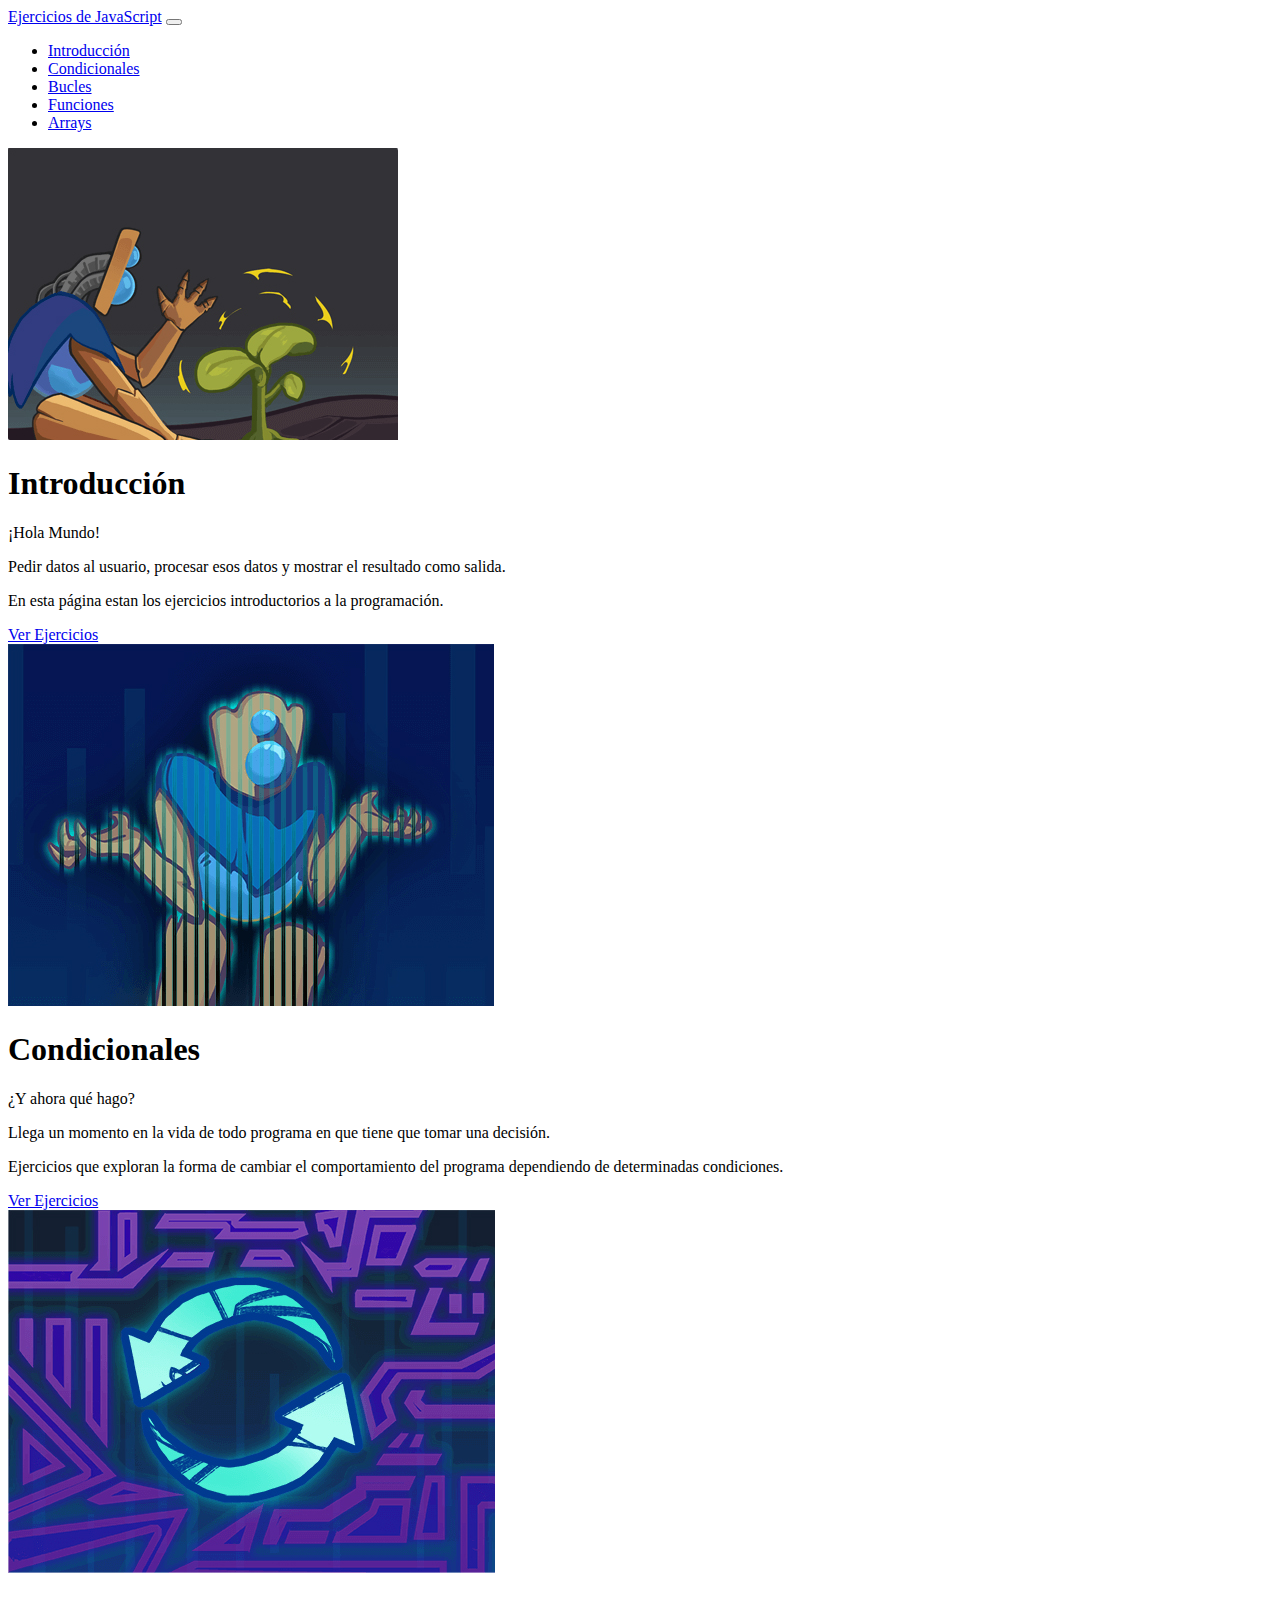
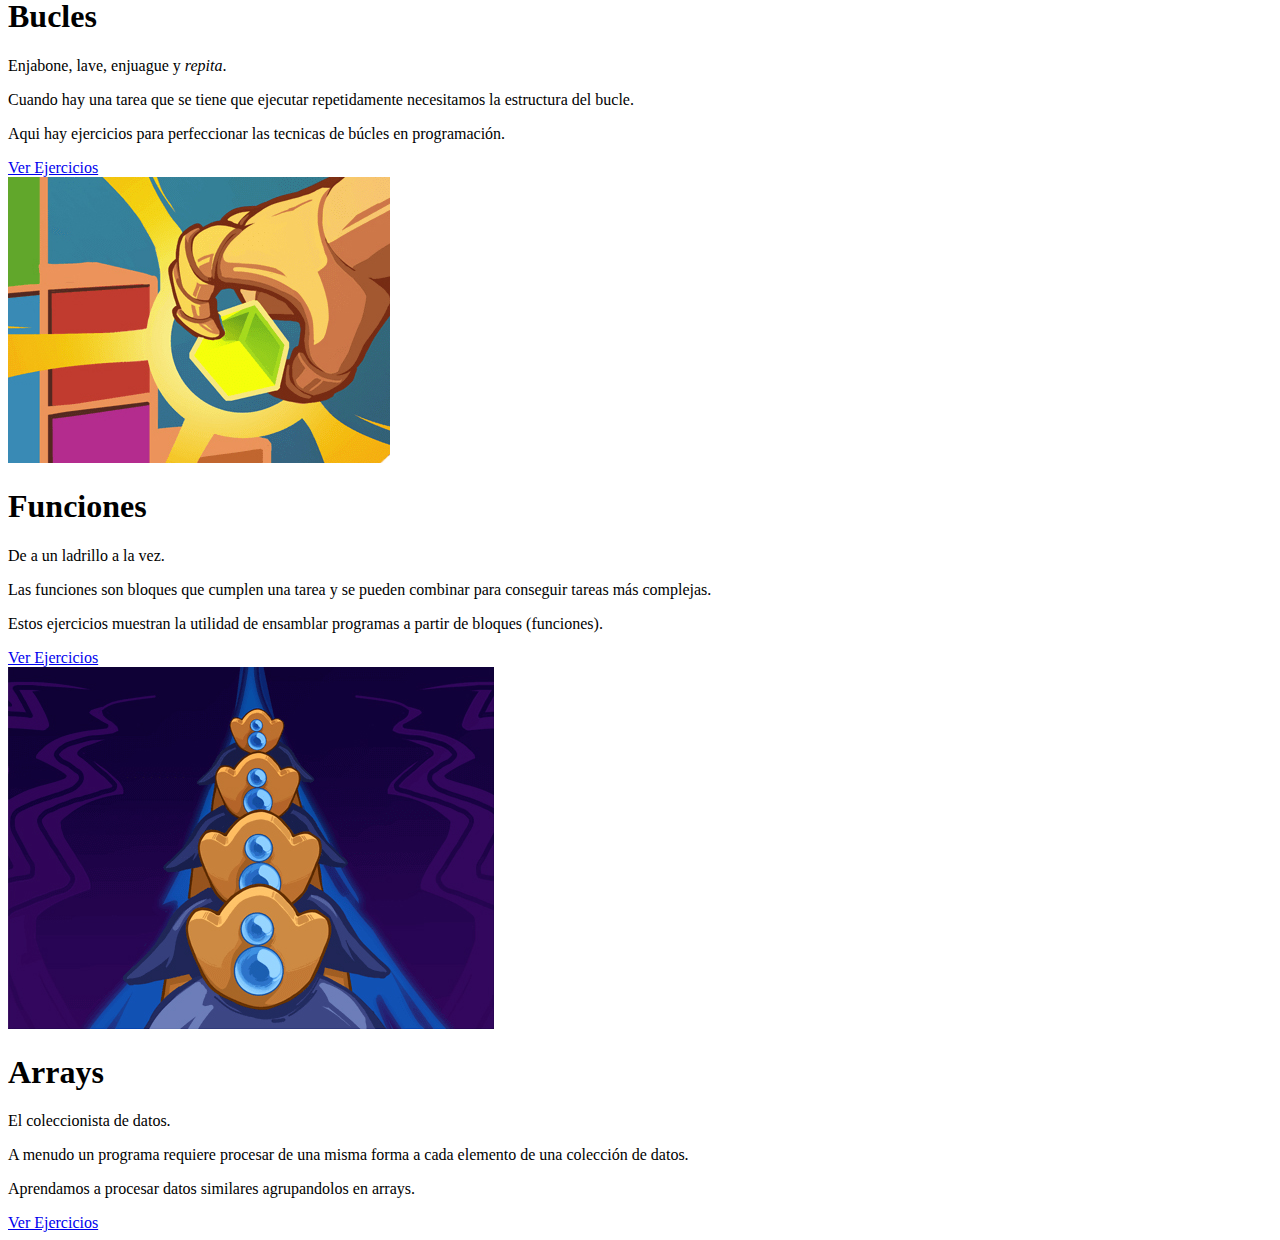
<file: index.html>
<!DOCTYPE html>
<html lang="es">

<head>
    <meta charset="UTF-8">
    <meta http-equiv="X-UA-Compatible" content="IE=edge">
    <meta name="viewport" content="width=device-width, initial-scale=1.0">
    <title>Ejercicios de JavaScript</title>

    <link rel="shortcut icon" href="./img/js-logo.svg" type="image/x-icon">
    <link href="https://cdn.jsdelivr.net/npm/bootstrap@5.3.0-alpha3/dist/css/bootstrap.min.css" rel="stylesheet" integrity="sha384-KK94CHFLLe+nY2dmCWGMq91rCGa5gtU4mk92HdvYe+M/SXH301p5ILy+dN9+nJOZ" crossorigin="anonymous">
    <!-- <link rel="stylesheet" href="./css/estilo.css"> -->
</head>

<body>
    <div class="navbar navbar-expand-md sticky-top bg-light bg-gradient shadow">
        <a class="navbar-brand fs-3 ms-3" href="./index.html">Ejercicios de JavaScript</a>
        <button class="navbar-toggler mx-3" type="button" data-bs-toggle="collapse" data-bs-target="#barra-navegacion">
            <span class="navbar-toggler-icon"></span>
        </button>
        <nav class="collapse navbar-collapse justify-content-end mx-3" id="barra-navegacion">
            <ul class="navbar-nav row gx-3">
                <li class="nav-item col">
                    <a href="./introduccion.html" class="nav-link">Introducción</a>
                </li>
                <li class="nav-item col">
                    <a href="./condicionales.html" class="nav-link">Condicionales</a>
                </li>
                <li class="nav-item col">
                    <a href="./bucles.html" class="nav-link">Bucles</a>
                </li>
                <li class="nav-item col">
                    <a href="./funciones.html" class="nav-link">Funciones</a>
                </li>
                <li class="nav-item col">
                    <a href="./arrays.html" class="nav-link">Arrays</a>
                </li>
            </ul>
        </nav>
    </div>

    <main class="container-fluid row justify-content-center bg-light bg-gradient mb-5 g-4 m-0 p-2 p-sm-3">
        <div class="col-12 col-sm-5 col-md-6 col-xl-3">
            <div class="card shadow">
                <img src="./img/introduction.jpg" alt="imagen de introduccion" class="card-img-top rounded">
                <div class="card-body">
                    <h1 class="card-title">Introducción</h1>
                    <p class="card-text">¡Hola Mundo!</p>
                    <p class="card-text">Pedir datos al usuario, procesar esos datos y mostrar el resultado como salida.</p>
                    <p class="card-text">En esta página estan los ejercicios introductorios a la programación.</p>
                    <a href="./introduccion.html" class="btn btn-primary">Ver Ejercicios</a>
                </div>
            </div>
        </div>
        <div class="col-12 col-sm-5 col-md-6 col-xl-3">
            <div class="card shadow">
                <img src="./img/condition.jpg" alt="imagen de condicionales" class="card-img-top rounded">
                <div class="card-body">
                    <h1 class="card-title">Condicionales</h1>
                    <p class="card-text">¿Y ahora qué hago?</p>
                    <p class="card-text">Llega un momento en la vida de todo programa en que tiene que tomar una decisión.</p>
                    <p class="card-text">Ejercicios que exploran la forma de cambiar el comportamiento del programa dependiendo de determinadas condiciones.</p>
                    <a href="./condicionales.html" class="btn btn-primary">Ver Ejercicios</a>
                </div>
            </div>
        </div>
        <div class="col-12 col-sm-5 col-md-6 col-xl-3">
            <div class="card shadow">
                <img src="./img/bucle.jpg" alt="imagen de bucles" class="card-img-top rounded">
                <div class="card-body">
                    <h1 class="card-title">Bucles</h1>
                    <p class="card-text">Enjabone, lave, enjuague y <em>repita</em>.</p>
                    <p class="card-text">Cuando hay una tarea que se tiene que ejecutar repetidamente necesitamos la estructura del bucle.</p>
                    <p class="card-text">Aqui hay ejercicios para perfeccionar las tecnicas de búcles en programación.</p>
                    <a href="./bucles.html" class="btn btn-primary">Ver Ejercicios</a>
                </div>
            </div>
        </div>
        <div class="col-12 col-sm-5 col-md-6 col-xl-3">
            <div class="card shadow">
                <img src="./img/functions.jpg" alt="imagen de funciones" class="card-img-top rounded">
                <div class="card-body">
                    <h1 class="card-title">Funciones</h1>
                    <p class="card-text">De a un ladrillo a la vez.</p>
                    <p class="card-text">Las funciones son bloques que cumplen una tarea y se pueden combinar para conseguir tareas más complejas.</p>
                    <p class="card-text">Estos ejercicios muestran la utilidad de ensamblar programas a partir de bloques (funciones).</p>
                    <a href="./funciones.html" class="btn btn-primary">Ver Ejercicios</a>
                </div>
            </div>
        </div>
        <div class="col-12 col-sm-5 col-md-6 col-xl-3">
            <div class="card shadow">
                <img src="./img/array.jpg" alt="coleccion de objetos similares" class="card-img-top rounded">
                <div class="card-body">
                    <h1 class="card-title">Arrays</h1>
                    <p class="card-text">El coleccionista de datos.</p>
                    <p class="card-text">A menudo un programa requiere procesar de una misma forma a cada elemento de una colección de datos.</p>
                    <p class="card-text">Aprendamos a procesar datos similares agrupandolos en arrays.</p>
                    <a href="./arrays.html" class="btn btn-primary">Ver Ejercicios</a>
                </div>
            </div>
        </div>
   </main>

    <script src="https://cdn.jsdelivr.net/npm/bootstrap@5.3.0-alpha3/dist/js/bootstrap.bundle.min.js" integrity="sha384-ENjdO4Dr2bkBIFxQpeoTz1HIcje39Wm4jDKdf19U8gI4ddQ3GYNS7NTKfAdVQSZe" crossorigin="anonymous"></script>
</body>

</html>
</file>
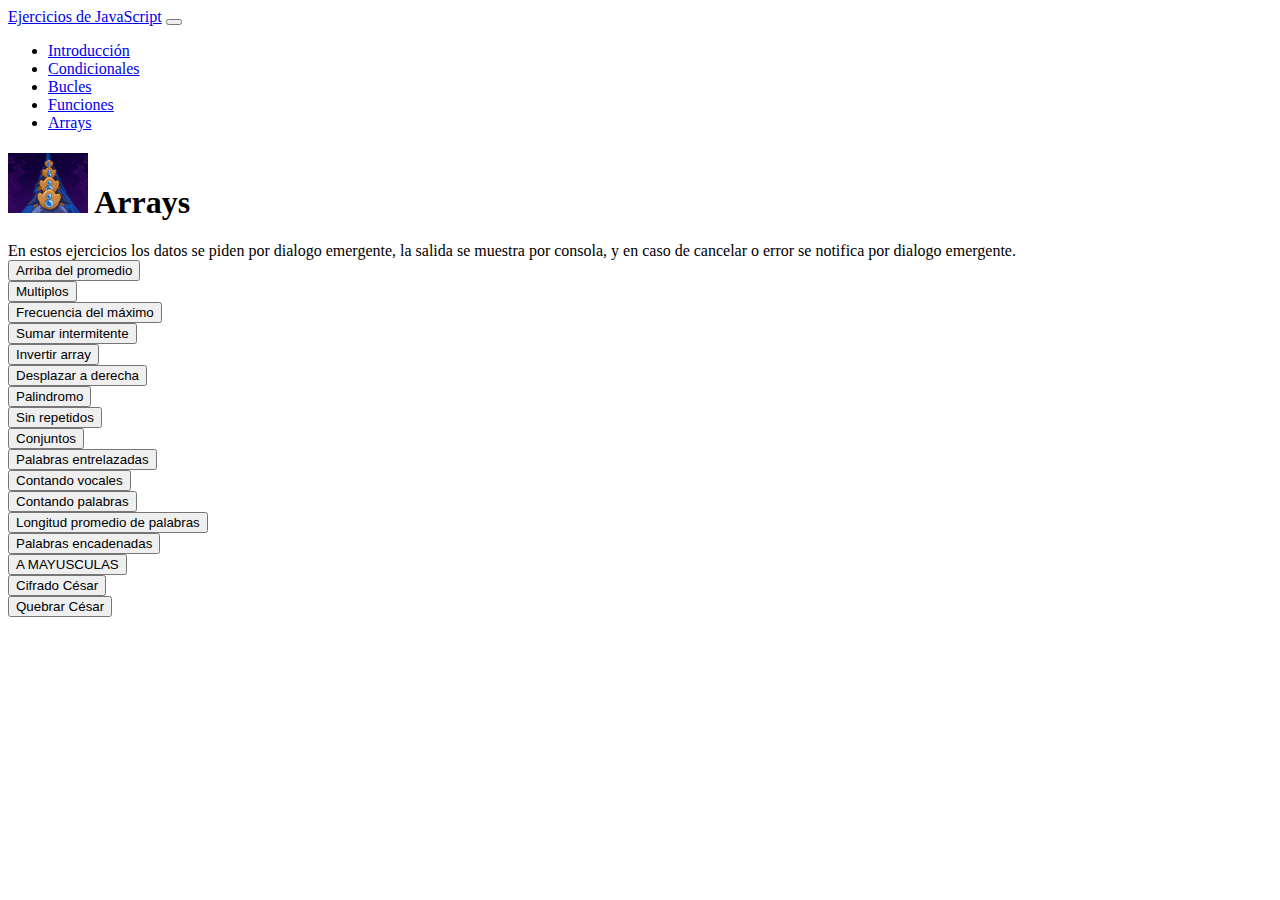
<file: arrays.html>
<!DOCTYPE html>
<html lang="es">

<head>
    <meta charset="UTF-8">
    <meta http-equiv="X-UA-Compatible" content="IE=edge">
    <meta name="viewport" content="width=device-width, initial-scale=1.0">
    <title>Ejercicios de JavaScript</title>
    
    <link rel="shortcut icon" href="./img/js-logo.svg" type="image/x-icon">
    <link href="https://cdn.jsdelivr.net/npm/bootstrap@5.3.0-alpha3/dist/css/bootstrap.min.css" rel="stylesheet" integrity="sha384-KK94CHFLLe+nY2dmCWGMq91rCGa5gtU4mk92HdvYe+M/SXH301p5ILy+dN9+nJOZ" crossorigin="anonymous">
    <link rel="stylesheet" href="./css/estilo.css">
</head>

<body class="bg-light bg-gradient">
    <header class="navbar navbar-expand-md sticky-top bg-light bg-gradient shadow mb-3">
        <a class="navbar-brand fs-3 ms-3" href="./index.html">Ejercicios de JavaScript</a>
        <button class="navbar-toggler mx-3" type="button" data-bs-toggle="collapse" data-bs-target="#barra-navegacion">
            <span class="navbar-toggler-icon"></span>
        </button>
        <nav class="collapse navbar-collapse justify-content-end mx-2" id="barra-navegacion">
            <ul class="navbar-nav row gx-2">
                <li class="nav-item col">
                    <a href="./introduccion.html" class="nav-link">Introducción</a>
                </li>
                <li class="nav-item col">
                    <a href="./condicionales.html" class="nav-link">Condicionales</a>
                </li>
                <li class="nav-item col">
                    <a href="./bucles.html" class="nav-link">Bucles</a>
                </li>
                <li class="nav-item col">
                    <a href="./funciones.html" class="nav-link">Funciones</a>
                </li>
                <li class="nav-item col">
                    <a href="./arrays.html" class="nav-link active">Arrays</a>
                </li>
            </ul>
        </nav>
    </header>

    <main class="container-fluid mb-3">
        <div class="row g-0 mb-3">
            <div class="card col-12 col-md-6 col-lg-6 col-xl-4">
                <div class="card-body">
                    <h1 class="mb-0">
                        <img class="img-titulo rounded" src="./img/array.jpg" alt="conjunto de elementos similares">
                        <span class="ps-3">Arrays</span>
                    </h1>
                    <span>En estos ejercicios los datos se piden por dialogo emergente, la salida se muestra por consola, y en caso de cancelar o error se notifica por dialogo emergente.</span>
                </div>
            </div>
        </div>
        <div class="row g-3">
            <div class="col-12 col-sm-6 col-md-4 col-lg-3">
                <input type="button" class="btn btn-outline-secondary w-100 text-center" value="Arriba del promedio" onclick="arribaDelPromedio()">
            </div>
            <div class="col-12 col-sm-6 col-md-4 col-lg-3">
                <input type="button" class="btn btn-outline-secondary w-100 text-center" value="Multiplos" onclick="multiplosDelUltimo()">
            </div>
            <div class="col-12 col-sm-6 col-md-4 col-lg-3">
                <input type="button" class="btn btn-outline-secondary w-100 text-center" value="Frecuencia del máximo" onclick="frecuenciaDelMaximo()">
            </div>
            <div class="col-12 col-sm-6 col-md-4 col-lg-3">
                <input type="button" class="btn btn-outline-secondary w-100 text-center" value="Sumar intermitente" onclick="programaSumarLugaresPares()">
            </div>
            <div class="col-12 col-sm-6 col-md-4 col-lg-3">
                <input type="button" class="btn btn-outline-secondary w-100 text-center" value="Invertir array" onclick="invertirArrayDeCaracteres()">
            </div>
            <div class="col-12 col-sm-6 col-md-4 col-lg-3">
                <input type="button" class="btn btn-outline-secondary w-100 text-center" value="Desplazar a derecha" onclick="rightShift()">
            </div>
            <div class="col-12 col-sm-6 col-md-4 col-lg-3">
                <input type="button" class="btn btn-outline-secondary w-100 text-center" value="Palindromo" onclick="programaEsPalindromo()">
            </div>
            <div class="col-12 col-sm-6 col-md-4 col-lg-3">
                <input type="button" class="btn btn-outline-secondary w-100 text-center" value="Sin repetidos" onclick="mostrarSinRepetidos()">
            </div>
            <div class="col-12 col-sm-6 col-md-4 col-lg-3">
                <input type="button" class="btn btn-outline-secondary w-100 text-center" value="Conjuntos" onclick="programaOperacionesConConjuntos()">
            </div>
            <div class="col-12 col-sm-6 col-md-4 col-lg-3">
                <input type="button" class="btn btn-outline-secondary w-100 text-center" value="Palabras entrelazadas" onclick="palabrasEntrelazadas()">
            </div>
            <div class="col-12 col-sm-6 col-md-4 col-lg-3">
                <input type="button" class="btn btn-outline-secondary w-100 text-center" value="Contando vocales" onclick="contarVocales()">
            </div>
            <div class="col-12 col-sm-6 col-md-4 col-lg-3">
                <input type="button" class="btn btn-outline-secondary w-100 text-center" value="Contando palabras" onclick="contarPalabras()">
            </div>
            <div class="col-12 col-sm-6 col-md-4 col-lg-3">
                <input type="button" class="btn btn-outline-secondary w-100 text-center" value="Longitud promedio de palabras" onclick="longitudPromedioPalabras()">
            </div>
            <div class="col-12 col-sm-6 col-md-4 col-lg-3">
                <input type="button" class="btn btn-outline-secondary w-100 text-center" value="Palabras encadenadas" onclick="palabrasEncadenadas()">
            </div>
            <div class="col-12 col-sm-6 col-md-4 col-lg-3">
                <input type="button" class="btn btn-outline-secondary w-100 text-center" value="A MAYUSCULAS" onclick="aMayusculas()">
            </div>
            <div class="col-12 col-sm-6 col-md-4 col-lg-3">
                <input type="button" class="btn btn-outline-secondary w-100 text-center" value="Cifrado César" onclick="programaCifrarCesar()">
            </div>
            <div class="col-12 col-sm-6 col-md-4 col-lg-3">
                <input type="button" class="btn btn-outline-secondary w-100 text-center" value="Quebrar César" onclick="programaDescifrarCesar()">
            </div>   
        </div>
    </main>

    <script src="./js/funciones.js"></script>
    <script src="./js/arrays.js"></script>
    <script src="https://cdn.jsdelivr.net/npm/bootstrap@5.3.0-alpha3/dist/js/bootstrap.bundle.min.js" integrity="sha384-ENjdO4Dr2bkBIFxQpeoTz1HIcje39Wm4jDKdf19U8gI4ddQ3GYNS7NTKfAdVQSZe" crossorigin="anonymous"></script>  
</body>
</html>
</file>
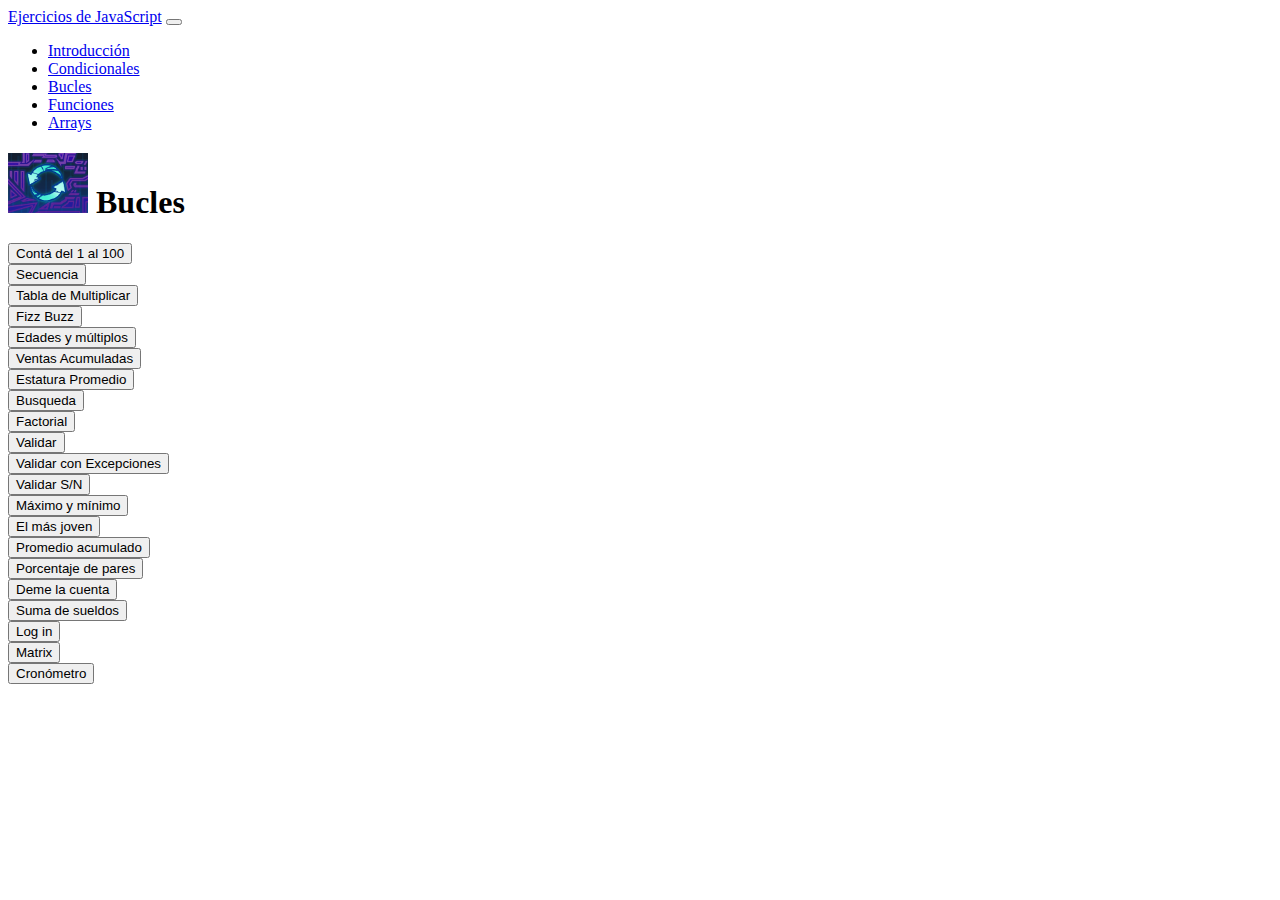
<file: bucles.html>
<!DOCTYPE html>
<html lang="es">

<head>
    <meta charset="UTF-8">
    <meta http-equiv="X-UA-Compatible" content="IE=edge">
    <meta name="viewport" content="width=device-width, initial-scale=1.0">
    <title>Ejercicios de JavaScript</title>
    
    <link rel="shortcut icon" href="./img/js-logo.svg" type="image/x-icon">
    <link href="https://cdn.jsdelivr.net/npm/bootstrap@5.3.0-alpha3/dist/css/bootstrap.min.css" rel="stylesheet" integrity="sha384-KK94CHFLLe+nY2dmCWGMq91rCGa5gtU4mk92HdvYe+M/SXH301p5ILy+dN9+nJOZ" crossorigin="anonymous">
    <link rel="stylesheet" href="./css/estilo.css">
</head>

<body class="bg-light bg-gradient">
    <header class="navbar navbar-expand-md sticky-top bg-light bg-gradient shadow mb-3">
        <a class="navbar-brand fs-3 ms-3" href="./index.html">Ejercicios de JavaScript</a>
        <button class="navbar-toggler mx-3" type="button" data-bs-toggle="collapse" data-bs-target="#barra-navegacion">
            <span class="navbar-toggler-icon"></span>
        </button>
        <nav class="collapse navbar-collapse justify-content-end mx-2" id="barra-navegacion">
            <ul class="navbar-nav row gx-2">
                <li class="nav-item col">
                    <a href="./introduccion.html" class="nav-link">Introducción</a>
                </li>
                <li class="nav-item col">
                    <a href="./condicionales.html" class="nav-link">Condicionales</a>
                </li>
                <li class="nav-item col">
                    <a href="./bucles.html" class="nav-link active">Bucles</a>
                </li>
                <li class="nav-item col">
                    <a href="./funciones.html" class="nav-link">Funciones</a>
                </li>
                <li class="nav-item col">
                    <a href="./arrays.html" class="nav-link">Arrays</a>
                </li>
            </ul>
        </nav>
    </header>

    <main class="container-fluid mb-3">
        <div class="row g-0 mb-3">
            <div class="card col-12 col-md-5 col-lg-4 col-xl-3">
                <div class="card-body">
                    <h1>
                        <img class="img-titulo rounded" src="./img/bucle.jpg" alt="flechas girando en circulos">
                        <span class="ps-3">Bucles</span>
                    </h1>
                </div>
            </div>
        </div>
        <div class="row g-3">
            <div class="col-12 col-sm-6 col-md-4 col-lg-3">
                <input type="button" class="btn btn-outline-secondary w-100 text-center" value="Contá del 1 al 100" onclick="unoAlCien()">
            </div>
            <div class="col-12 col-sm-6 col-md-4 col-lg-3">
                <input type="button" class="btn btn-outline-secondary w-100 text-center" value="Secuencia" onclick="secuencia()">
            </div>
            <div class="col-12 col-sm-6 col-md-4 col-lg-3">
                <input type="button" class="btn btn-outline-secondary w-100 text-center" value="Tabla de Multiplicar" onclick="tablaMultiplicar()">
            </div>
            <div class="col-12 col-sm-6 col-md-4 col-lg-3">
                <input type="button" class="btn btn-outline-secondary w-100 text-center" value="Fizz Buzz" onclick="fizzBuzz()">
            </div>
            <div class="col-12 col-sm-6 col-md-4 col-lg-3">
                <input type="button" class="btn btn-outline-secondary w-100 text-center" value="Edades y múltiplos" onclick="edadMultiplos()">
            </div>
            <div class="col-12 col-sm-6 col-md-4 col-lg-3">
                <input type="button" class="btn btn-outline-secondary w-100 text-center" value="Ventas Acumuladas" onclick="ventasAcumuladas()">
            </div>
            <div class="col-12 col-sm-6 col-md-4 col-lg-3">
                <input type="button" class="btn btn-outline-secondary w-100 text-center" value="Estatura Promedio" onclick="estaturaPromedio()">
            </div>
            <div class="col-12 col-sm-6 col-md-4 col-lg-3">
                <input type="button" class="btn btn-outline-secondary w-100 text-center" value="Busqueda" onclick="busqueda()">
            </div>
            <div class="col-12 col-sm-6 col-md-4 col-lg-3">
                <input type="button" class="btn btn-outline-secondary w-100 text-center" value="Factorial" onclick="factorial()">
            </div>
            <div class="col-12 col-sm-6 col-md-4 col-lg-3">
                <input type="button" class="btn btn-outline-secondary w-100 text-center" value="Validar" onclick="validar()">
            </div>
            <div class="col-12 col-sm-6 col-md-4 col-lg-3">
                <input type="button" class="btn btn-outline-secondary w-100 text-center" value="Validar con Excepciones" onclick="validarExcepciones()">
            </div>
            <div class="col-12 col-sm-6 col-md-4 col-lg-3">
                <input type="button" class="btn btn-outline-secondary w-100 text-center" value="Validar S/N" onclick="validarSiNo()">
            </div>
            <div class="col-12 col-sm-6 col-md-4 col-lg-3">
                <input type="button" class="btn btn-outline-secondary w-100 text-center" value="Máximo y mínimo" onclick="maximoMinimo()">
            </div>
            <div class="col-12 col-sm-6 col-md-4 col-lg-3">
                <input type="button" class="btn btn-outline-secondary w-100 text-center" value="El más joven" onclick="masJoven()">
            </div>
            <div class="col-12 col-sm-6 col-md-4 col-lg-3">
                <input type="button" class="btn btn-outline-secondary w-100 text-center" value="Promedio acumulado" onclick="promedioAcumulado()">
            </div>
            <div class="col-12 col-sm-6 col-md-4 col-lg-3">
                <input type="button" class="btn btn-outline-secondary w-100 text-center" value="Porcentaje de pares" onclick="porcentajePares()">
            </div>
            <div class="col-12 col-sm-6 col-md-4 col-lg-3">
                <input type="button" class="btn btn-outline-secondary w-100 text-center" value="Deme la cuenta" onclick="laCuenta()">
            </div>
            <div class="col-12 col-sm-6 col-md-4 col-lg-3">
                <input type="button" class="btn btn-outline-secondary w-100 text-center" value="Suma de sueldos" onclick="sumaSueldos()">
            </div>
            <div class="col-12 col-sm-6 col-md-4 col-lg-3">
                <input type="button" class="btn btn-outline-secondary w-100 text-center" value="Log in" onclick="login()">
            </div>
            <div class="col-12 col-sm-6 col-md-4 col-lg-3">
                <input type="button" class="btn btn-outline-secondary w-100 text-center" value="Matrix" onclick="matrix()">
            </div>
            <div class="col-12 col-sm-6 col-md-4 col-lg-3">
                <input type="button" class="btn btn-outline-secondary w-100 text-center" value="Cronómetro" onclick="timer()">
            </div>
        </div>
    </main>

    <script src="./js/bucles.js"></script>
    <script src="https://cdn.jsdelivr.net/npm/bootstrap@5.3.0-alpha3/dist/js/bootstrap.bundle.min.js" integrity="sha384-ENjdO4Dr2bkBIFxQpeoTz1HIcje39Wm4jDKdf19U8gI4ddQ3GYNS7NTKfAdVQSZe" crossorigin="anonymous"></script>  
</body>
</html>
</file>
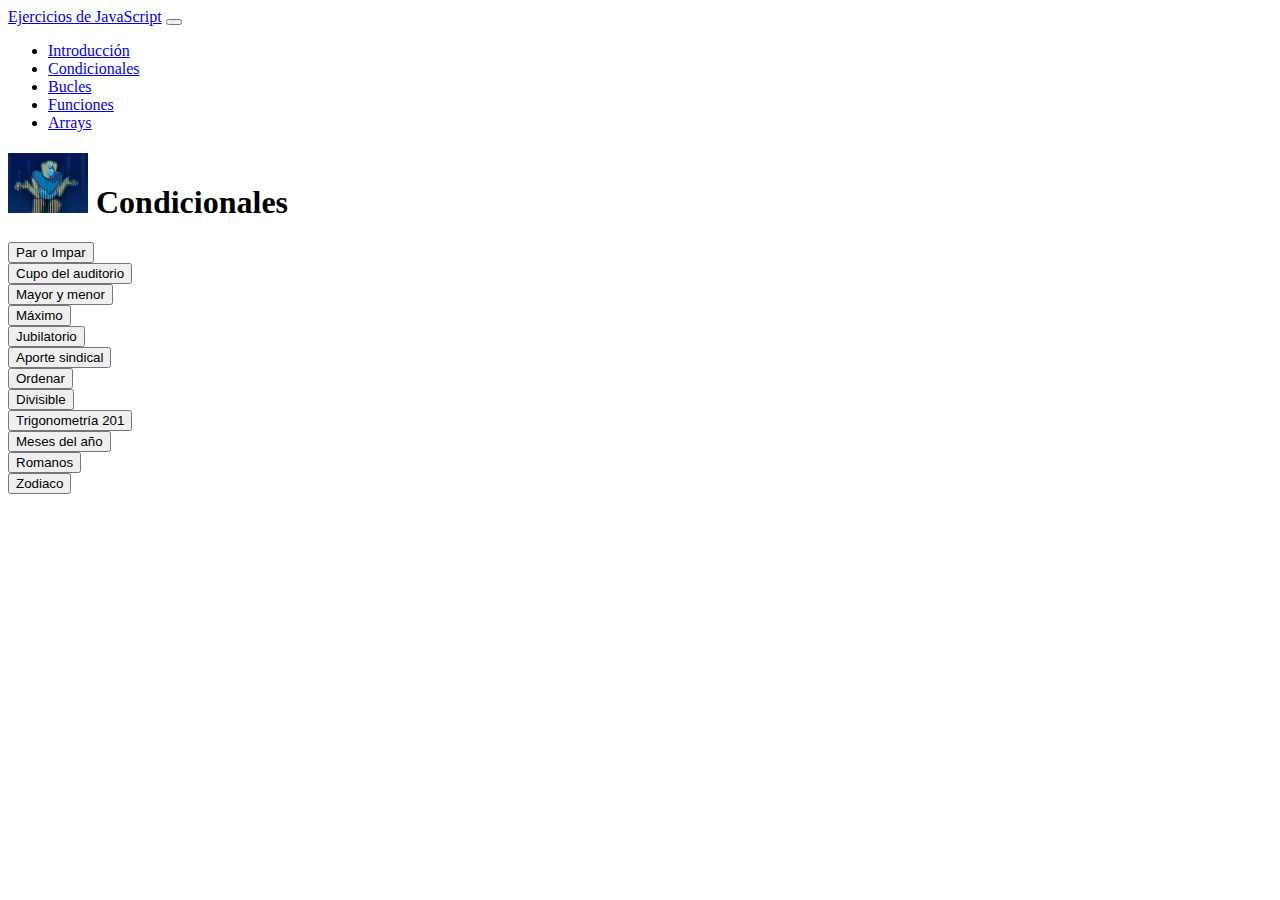
<file: condicionales.html>
<!DOCTYPE html>
<html lang="es">

<head>
    <meta charset="UTF-8">
    <meta http-equiv="X-UA-Compatible" content="IE=edge">
    <meta name="viewport" content="width=device-width, initial-scale=1.0">
    <title>Ejercicios de JavaScript</title>
    
    <link rel="shortcut icon" href="./img/js-logo.svg" type="image/x-icon">
    <link href="https://cdn.jsdelivr.net/npm/bootstrap@5.3.0-alpha3/dist/css/bootstrap.min.css" rel="stylesheet" integrity="sha384-KK94CHFLLe+nY2dmCWGMq91rCGa5gtU4mk92HdvYe+M/SXH301p5ILy+dN9+nJOZ" crossorigin="anonymous">
    <link rel="stylesheet" href="./css/estilo.css">
</head>

<body class="bg-light bg-gradient">
    <header class="navbar navbar-expand-md sticky-top bg-light bg-gradient shadow mb-3">
        <a class="navbar-brand fs-3 ms-3" href="./index.html">Ejercicios de JavaScript</a>
        <button class="navbar-toggler mx-3" type="button" data-bs-toggle="collapse" data-bs-target="#barra-navegacion">
            <span class="navbar-toggler-icon"></span>
        </button>
        <nav class="collapse navbar-collapse justify-content-end mx-2" id="barra-navegacion">
            <ul class="navbar-nav row gx-2">
                <li class="nav-item col">
                    <a href="./introduccion.html" class="nav-link">Introducción</a>
                </li>
                <li class="nav-item col">
                    <a href="./condicionales.html" class="nav-link active">Condicionales</a>
                </li>
                <li class="nav-item col">
                    <a href="./bucles.html" class="nav-link">Bucles</a>
                </li>
                <li class="nav-item col">
                    <a href="./funciones.html" class="nav-link">Funciones</a>
                </li>
                <li class="nav-item col">
                    <a href="./arrays.html" class="nav-link">Arrays</a>
                </li>
            </ul>
        </nav>
    </header>

    <main class="container-fluid mb-3">
        <div class="row g-0 mb-3">
            <div class="card col-12 col-md-6 col-lg-6 col-xl-4">
                <div class="card-body">
                    <h1>
                        <img class="img-titulo rounded" src="./img/condition.jpg" alt="robot dudando que hacer">
                        <span class="ps-3">Condicionales</span>
                    </h1>
                </div>
            </div>
        </div>
       <div class="row g-3">
            <div class="col-12 col-sm-6 col-md-4 col-lg-3">
                <input type="button" class="btn btn-outline-secondary w-100 text-center" value="Par o Impar" onclick="esPar()">
            </div>
            <div class="col-12 col-sm-6 col-md-4 col-lg-3">
                <input type="button" class="btn btn-outline-secondary w-100 text-center" value="Cupo del auditorio" onclick="cupo()">
            </div>
            <div class="col-12 col-sm-6 col-md-4 col-lg-3">
                <input type="button" class="btn btn-outline-secondary w-100 text-center" value="Mayor y menor" onclick="mayorQue()">
            </div>
            <div class="col-12 col-sm-6 col-md-4 col-lg-3">
                <input type="button" class="btn btn-outline-secondary w-100 text-center" value="Máximo" onclick="maximo()">
            </div>
            <div class="col-12 col-sm-6 col-md-4 col-lg-3">
                <input type="button" class="btn btn-outline-secondary w-100 text-center" value="Jubilatorio" onclick="jubilatorio()">
            </div>
            <div class="col-12 col-sm-6 col-md-4 col-lg-3">
                <input type="button" class="btn btn-outline-secondary w-100 text-center" value="Aporte sindical" onclick="aporte()">
            </div>
            <div class="col-12 col-sm-6 col-md-4 col-lg-3">
                <input type="button" class="btn btn-outline-secondary w-100 text-center" value="Ordenar" onclick="ordenar()">
            </div>
            <div class="col-12 col-sm-6 col-md-4 col-lg-3">
                <input type="button" class="btn btn-outline-secondary w-100 text-center" value="Divisible" onclick="divisible()">
            </div>
            <div class="col-12 col-sm-6 col-md-4 col-lg-3">
                <input type="button" class="btn btn-outline-secondary w-100 text-center" value="Trigonometría 201" onclick="trigonometria()">
            </div>
            <div class="col-12 col-sm-6 col-md-4 col-lg-3">
                <input type="button" class="btn btn-outline-secondary w-100 text-center" value="Meses del año" onclick="meses()">
            </div>
            <div class="col-12 col-sm-6 col-md-4 col-lg-3">
                <input type="button" class="btn btn-outline-secondary w-100 text-center" value="Romanos" onclick="romanos()">
            </div>
            <div class="col-12 col-sm-6 col-md-4 col-lg-3">
                <input type="button" class="btn btn-outline-secondary w-100 text-center" value="Zodiaco" onclick="zodiaco()">
            </div>
        </div>
    </main>

    <script src="./js/condicionales.js"></script>
    <script src="https://cdn.jsdelivr.net/npm/bootstrap@5.3.0-alpha3/dist/js/bootstrap.bundle.min.js" integrity="sha384-ENjdO4Dr2bkBIFxQpeoTz1HIcje39Wm4jDKdf19U8gI4ddQ3GYNS7NTKfAdVQSZe" crossorigin="anonymous"></script>  
</body>
</html>
</file>
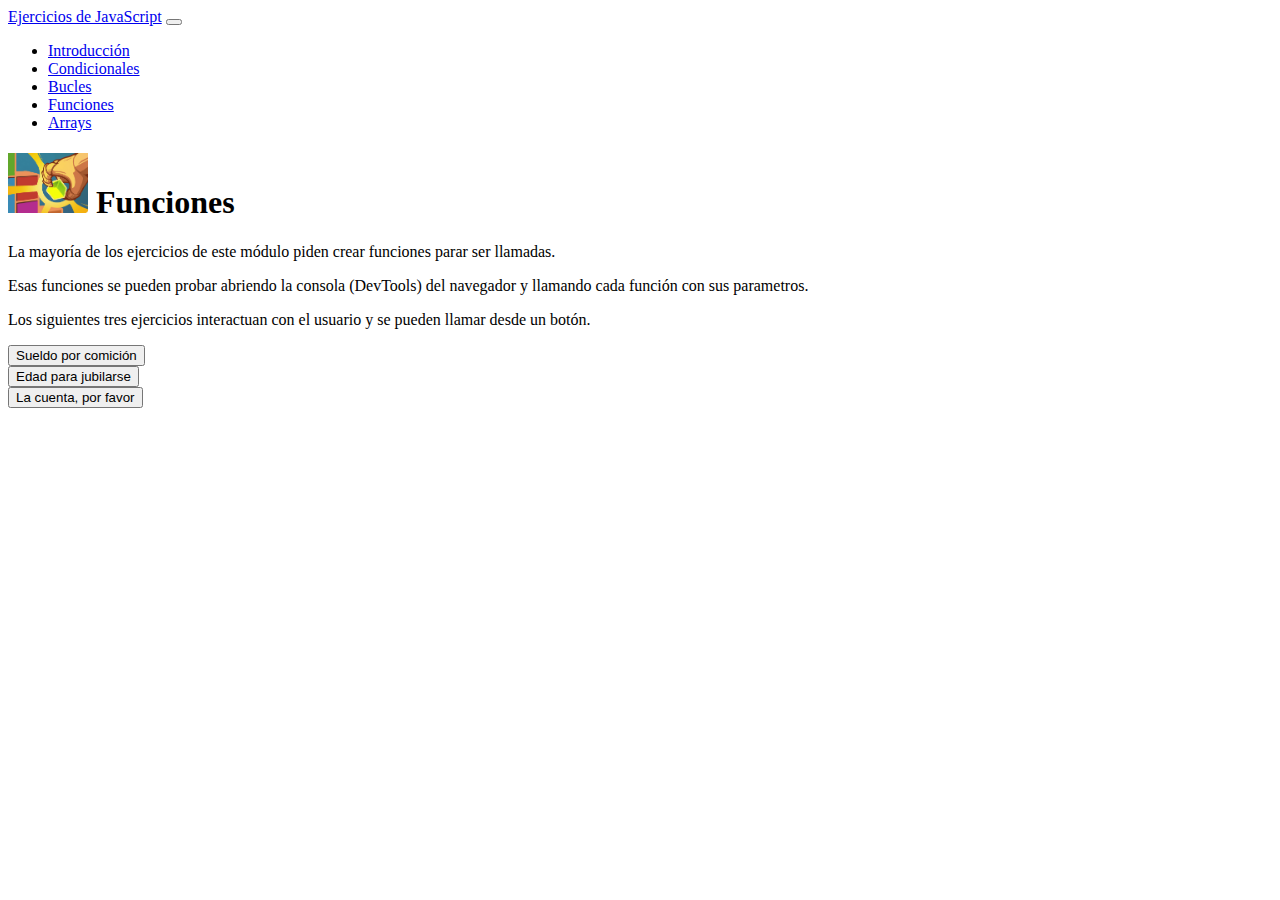
<file: funciones.html>
<!DOCTYPE html>
<html lang="es">

<head>
    <meta charset="UTF-8">
    <meta http-equiv="X-UA-Compatible" content="IE=edge">
    <meta name="viewport" content="width=device-width, initial-scale=1.0">
    <title>Ejercicios de JavaScript</title>
    
    <link rel="shortcut icon" href="./img/js-logo.svg" type="image/x-icon">
    <link href="https://cdn.jsdelivr.net/npm/bootstrap@5.3.0-alpha3/dist/css/bootstrap.min.css" rel="stylesheet" integrity="sha384-KK94CHFLLe+nY2dmCWGMq91rCGa5gtU4mk92HdvYe+M/SXH301p5ILy+dN9+nJOZ" crossorigin="anonymous">
    <link rel="stylesheet" href="./css/estilo.css">
</head>

<body class="bg-light bg-gradient">
    <header class="navbar navbar-expand-md sticky-top bg-light bg-gradient shadow mb-3">
        <a class="navbar-brand fs-3 ms-3" href="./index.html">Ejercicios de JavaScript</a>
        <button class="navbar-toggler mx-3" type="button" data-bs-toggle="collapse" data-bs-target="#barra-navegacion">
            <span class="navbar-toggler-icon"></span>
        </button>
        <nav class="collapse navbar-collapse justify-content-end mx-2" id="barra-navegacion">
            <ul class="navbar-nav row gx-2">
                <li class="nav-item col">
                    <a href="./introduccion.html" class="nav-link">Introducción</a>
                </li>
                <li class="nav-item col">
                    <a href="./condicionales.html" class="nav-link">Condicionales</a>
                </li>
                <li class="nav-item col">
                    <a href="./bucles.html" class="nav-link">Bucles</a>
                </li>
                <li class="nav-item col">
                    <a href="./funciones.html" class="nav-link active">Funciones</a>
                </li>
                <li class="nav-item col">
                    <a href="./arrays.html" class="nav-link">Arrays</a>
                </li>
            </ul>
        </nav>
    </header>

    <main class="container-fluid mb-3">
        <div class="row g-0 mb-3">
            <div class="card col-12 col-md-6 col-lg-6 col-xl-4">
                <div class="card-body">
                    <h1 class="mb-3">
                        <img class="img-titulo rounded" src="./img/functions.jpg" alt="mano ensamblando bloques">
                        <span class="ps-3">Funciones</span>
                    </h1>
                    <p>La mayoría de los ejercicios de este módulo piden crear funciones parar ser llamadas.</p>
                    <p>Esas funciones se pueden probar abriendo la consola (DevTools) del navegador y llamando cada función con sus parametros.</p>
                    <p>Los siguientes tres ejercicios interactuan con el usuario y se pueden llamar desde un botón.</p>
                </div>
            </div>
        </div>
        <div class="row g-3">
            <div class="col-12 col-sm-6 col-md-4 col-lg-3">
                <input type="button" class="btn btn-outline-secondary w-100 text-center" value="Sueldo por comición" onclick="comicion()">
            </div>
            <div class="col-12 col-sm-6 col-md-4 col-lg-3">
                <input type="button" class="btn btn-outline-secondary w-100 text-center" value="Edad para jubilarse" onclick="edadJubilacion()">
            </div>
            <div class="col-12 col-sm-6 col-md-4 col-lg-3">
                <input type="button" class="btn btn-outline-secondary w-100 text-center" value="La cuenta, por favor" onclick="laCuenta()">
            </div>
        </div>
    </main>


    <script src="./js/funciones.js"></script>
    <script src="https://cdn.jsdelivr.net/npm/bootstrap@5.3.0-alpha3/dist/js/bootstrap.bundle.min.js" integrity="sha384-ENjdO4Dr2bkBIFxQpeoTz1HIcje39Wm4jDKdf19U8gI4ddQ3GYNS7NTKfAdVQSZe" crossorigin="anonymous"></script>  
</body>
</html>
</file>
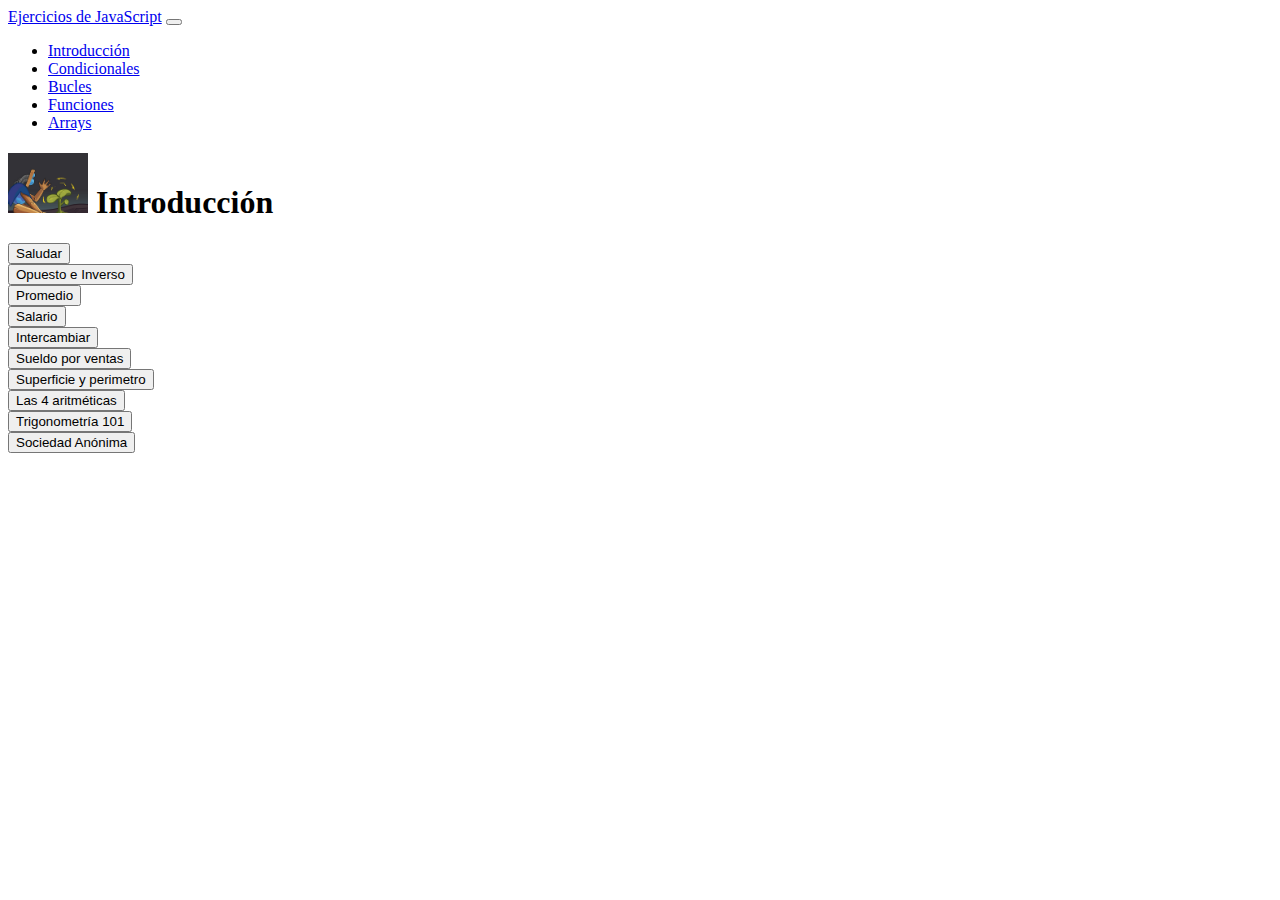
<file: introduccion.html>
<!DOCTYPE html>
<html lang="es">

<head>
    <meta charset="UTF-8">
    <meta http-equiv="X-UA-Compatible" content="IE=edge">
    <meta name="viewport" content="width=device-width, initial-scale=1.0">
    <title>Ejercicios de JavaScript</title>
    
    <link rel="shortcut icon" href="./img/js-logo.svg" type="image/x-icon">
    <link href="https://cdn.jsdelivr.net/npm/bootstrap@5.3.0-alpha3/dist/css/bootstrap.min.css" rel="stylesheet" integrity="sha384-KK94CHFLLe+nY2dmCWGMq91rCGa5gtU4mk92HdvYe+M/SXH301p5ILy+dN9+nJOZ" crossorigin="anonymous">
    <link rel="stylesheet" href="./css/estilo.css">
</head>

<body class="bg-light bg-gradient">
    <header class="navbar navbar-expand-md sticky-top bg-light bg-gradient shadow mb-3">
        <a class="navbar-brand fs-3 ms-3" href="./index.html">Ejercicios de JavaScript</a>
        <button class="navbar-toggler mx-3" type="button" data-bs-toggle="collapse" data-bs-target="#barra-navegacion">
            <span class="navbar-toggler-icon"></span>
        </button>
        <nav class="collapse navbar-collapse justify-content-end mx-2" id="barra-navegacion">
            <ul class="navbar-nav row gx-2">
                <li class="nav-item col">
                    <a href="./introduccion.html" class="nav-link active">Introducción</a>
                </li>
                <li class="nav-item col">
                    <a href="./condicionales.html" class="nav-link">Condicionales</a>
                </li>
                <li class="nav-item col">
                    <a href="./bucles.html" class="nav-link">Bucles</a>
                </li>
                <li class="nav-item col">
                    <a href="./funciones.html" class="nav-link">Funciones</a>
                </li>
                <li class="nav-item col">
                    <a href="./arrays.html" class="nav-link">Arrays</a>
                </li>
            </ul>
        </nav>
    </header>

    <main class="container-fluid">
        <section class="row g-0 mb-3">
            <div class="card col-12 col-md-6 col-lg-6 col-xl-4">
                <div class="card-body">
                    <h1>
                        <img class="img-titulo rounded float-start" src="./img/introduction.jpg" alt="robot saludando una planta">
                        <span class="ps-3">Introducción</span>
                    </h1>
                </div>
            </div>
        </section>
        <section
         class="row g-3">
            <div class="col-12 col-sm-6 col-md-4 col-lg-3">
                <input type="button" class="btn btn-outline-secondary w-100 text-center" value="Saludar" onclick="saludar()">
            </div>
            <div class="col-12 col-sm-6 col-md-4 col-lg-3">
                <input type="button" class="btn btn-outline-secondary w-100 text-center" value="Opuesto e Inverso" onclick="opuestoInverso()">
            </div>
            <div class="col-12 col-sm-6 col-md-4 col-lg-3">
                <input type="button" class="btn btn-outline-secondary w-100 text-center" value="Promedio" onclick="promedio()">
            </div>
            <div class="col-12 col-sm-6 col-md-4 col-lg-3">
                <input type="button" class="btn btn-outline-secondary w-100 text-center" value="Salario" onclick="salario()">
            </div>
            <div class="col-12 col-sm-6 col-md-4 col-lg-3">
                <input type="button" class="btn btn-outline-secondary w-100 text-center" value="Intercambiar" onclick="intercambiar()">
            </div>
            <div class="col-12 col-sm-6 col-md-4 col-lg-3">
                <input type="button" class="btn btn-outline-secondary w-100 text-center" value="Sueldo por ventas" onclick="comision()">
            </div>
            <div class="col-12 col-sm-6 col-md-4 col-lg-3">
                <input type="button" class="btn btn-outline-secondary w-100 text-center" value="Superficie y perimetro" onclick="superficiePerimetro()">
            </div>
            <div class="col-12 col-sm-6 col-md-4 col-lg-3">
                <input type="button" class="btn btn-outline-secondary w-100 text-center" value="Las 4 aritméticas" onclick="aritmeticas()">
            </div>
            <div class="col-12 col-sm-6 col-md-4 col-lg-3">
                <input type="button" class="btn btn-outline-secondary w-100 text-center" value="Trigonometría 101" onclick="trigonometria()">
            </div>
            <div class="col-12 col-sm-6 col-md-4 col-lg-3">
                <input type="button" class="btn btn-outline-secondary w-100 text-center" value="Sociedad Anónima" onclick="capital()">
            </div>
        </section
        >
    </main>

    <script src="./js/introduccion.js"></script>
    <script src="https://cdn.jsdelivr.net/npm/bootstrap@5.3.0-alpha3/dist/js/bootstrap.bundle.min.js" integrity="sha384-ENjdO4Dr2bkBIFxQpeoTz1HIcje39Wm4jDKdf19U8gI4ddQ3GYNS7NTKfAdVQSZe" crossorigin="anonymous"></script>  
</body>
</html>
</file>
<file: css/estilo.css>
.img-titulo {
    width: 5rem;
    height: auto;
}
</file>
